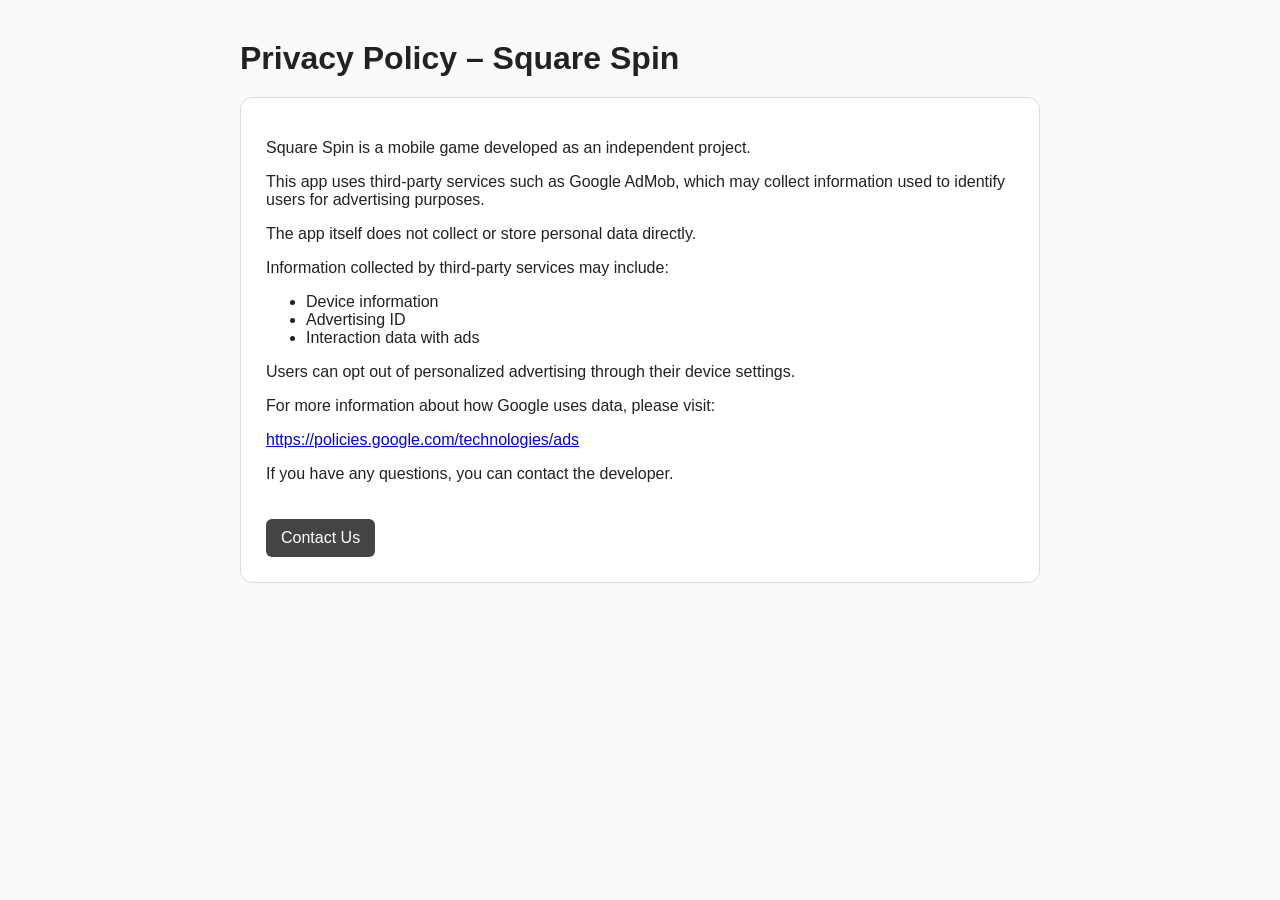
<file: index.html>
<!DOCTYPE html>
<html lang="en">
<head>
  <meta charset="UTF-8" />
  <meta name="viewport" content="width=device-width, initial-scale=1.0" />
  <title>Privacy Policy – Square Spin</title>
  <link rel="stylesheet" href="styles.css" />
</head>
<body>
  <div class="container">
    <h1>Privacy Policy – Square Spin</h1>

    <div class="box">
      <p>Square Spin is a mobile game developed as an independent project.</p>

      <p>This app uses third-party services such as Google AdMob, which may collect information used to identify users for advertising purposes.</p>

      <p>The app itself does not collect or store personal data directly.</p>

      <p>Information collected by third-party services may include:</p>
      <ul>
        <li>Device information</li>
        <li>Advertising ID</li>
        <li>Interaction data with ads</li>
      </ul>

      <p>Users can opt out of personalized advertising through their device settings.</p>

      <p>For more information about how Google uses data, please visit:</p>
      <p>
        <a href="https://policies.google.com/technologies/ads" target="_blank">
          https://policies.google.com/technologies/ads
        </a>
      </p>

      <p>If you have any questions, you can contact the developer.</p>

      <a class="button" href="contact.html">Contact Us</a>
    </div>
  </div>
</body>
</html>
</file>
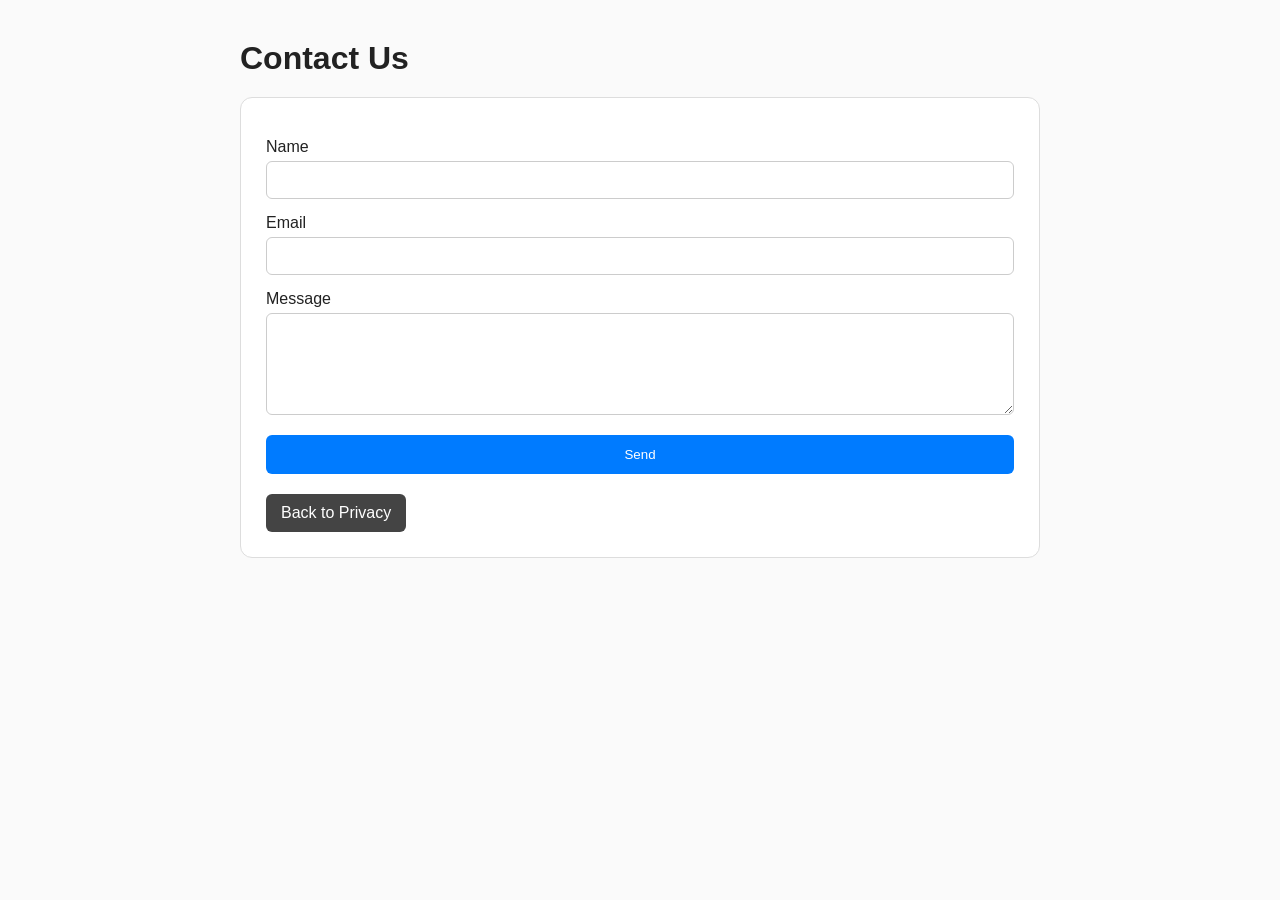
<file: contact.html>
<!DOCTYPE html>
<html lang="en">
<head>
  <meta charset="UTF-8" />
  <meta name="viewport" content="width=device-width, initial-scale=1.0" />
  <title>Contact – Square Spin</title>
  <link rel="stylesheet" href="styles.css" />
</head>
<body>
  <div class="container">
    <h1>Contact Us</h1>

    <div class="box">
      <form id="contactForm">
        <label>Name</label>
        <input type="text" required />

        <label>Email</label>
        <input type="email" required />

        <label>Message</label>
        <textarea rows="5" required></textarea>

        <button type="submit">Send</button>
      </form>

      <p id="successMessage" class="hidden">
        Dati salvati, la contatteremo al più presto.
      </p>

      <a class="button" href="index.html">Back to Privacy</a>
    </div>
  </div>

  <script>
    const form = document.getElementById("contactForm");
    const message = document.getElementById("successMessage");

    form.addEventListener("submit", function(e) {
      e.preventDefault();
      form.style.display = "none";
      message.classList.remove("hidden");
    });
  </script>
</body>
</html>
</file>
<file: styles.css>
body {
  font-family: Arial, sans-serif;
  background: #fafafa;
  color: #222;
  margin: 0;
}

.container {
  max-width: 800px;
  margin: 40px auto;
  padding: 0 20px;
}

h1 {
  margin-bottom: 20px;
}

.box {
  background: #ffffff;
  border: 1px solid #ddd;
  padding: 25px;
  border-radius: 12px;
}

/* Form */
form {
  display: flex;
  flex-direction: column;
}

label {
  margin-top: 15px;
  margin-bottom: 5px;
}

input,
textarea {
  padding: 10px;
  border: 1px solid #ccc;
  border-radius: 6px;
  font-size: 14px;
}

button {
  margin-top: 20px;
  padding: 12px;
  background: #007BFF;
  color: white;
  border: none;
  border-radius: 6px;
  cursor: pointer;
}

button:hover {
  background: #0056b3;
}

/* Link bottone */
.button {
  display: inline-block;
  margin-top: 20px;
  padding: 10px 15px;
  background: #444;
  color: white;
  text-decoration: none;
  border-radius: 6px;
}

.button:hover {
  background: #222;
}

/* Messaggio */
.hidden {
  display: none;
}

#successMessage {
  margin-top: 20px;
  font-weight: bold;
  color: green;
}
</file>
